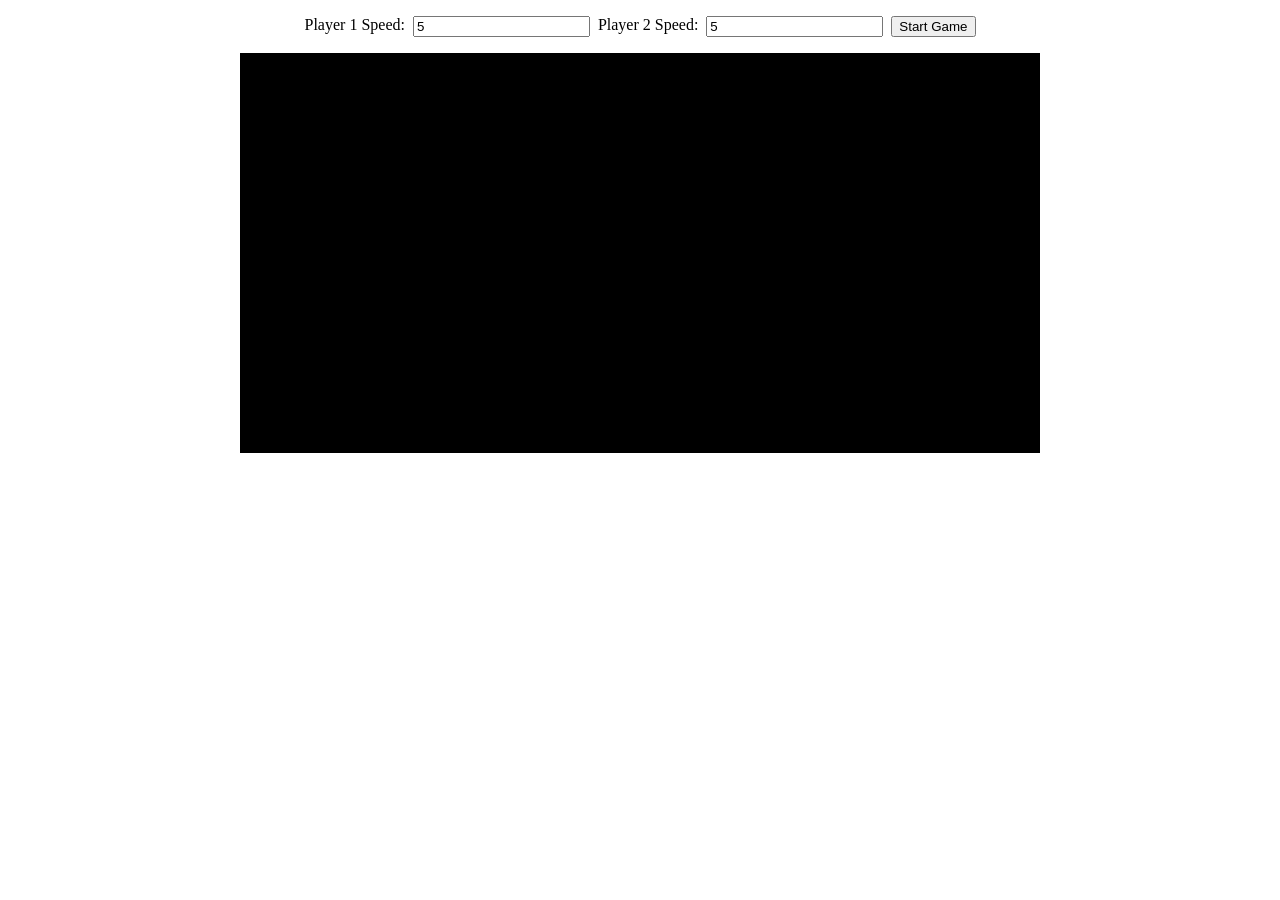
<file: index.html>
<!DOCTYPE html>
<html lang="en">
<head>
    <meta charset="UTF-8">
    <meta name="viewport" content="width=device-width, initial-scale=1.0">
    <title>Pong Game</title>
    <style>
        canvas {
            background: black;
            display: block;
            margin: 0 auto;
        }
        #settings-panel {
            display: flex;
            justify-content: center;
            margin: 1rem;
        }
        #settings-panel input {
            margin: 0 0.5rem;
        }
    </style>
</head>
<body>
    <div id="settings-panel">
        <label for="player1-speed">Player 1 Speed:</label>
        <input type="number" id="player1-speed" value="5"><br>
        <label for="player2-speed">Player 2 Speed:</label>
        <input type="number" id="player2-speed" value="5"><br>
        <button id="start-game">Start Game</button>
    </div>
    <canvas id="gameCanvas" width="800" height="400"></canvas>
    <script>
        const canvas = document.getElementById('gameCanvas');
        const ctx = canvas.getContext('2d');

        let player1 = { x: 10, y: canvas.height / 2 - 30, width: 10, height: 60, speed: 5 }; 
        let player2 = { x: canvas.width - 20, y: canvas.height / 2 - 30, width: 10, height: 60, speed: 5 }; 
        let ball = { x: canvas.width / 2, y: canvas.height / 2, radius: 10, speedX: 5, speedY: 3 }; 

        function draw() {
            ctx.clearRect(0, 0, canvas.width, canvas.height);
            ctx.fillStyle = 'white';
            ctx.fillRect(player1.x, player1.y, player1.width, player1.height);
            ctx.fillRect(player2.x, player2.y, player2.width, player2.height);
            ctx.beginPath();
            ctx.arc(ball.x, ball.y, ball.radius, 0, Math.PI * 2);
            ctx.fill();
        }

        function update() {
            ball.x += ball.speedX;
            ball.y += ball.speedY;

            if (ball.y + ball.radius > canvas.height || ball.y - ball.radius < 0) {
                ball.speedY = -ball.speedY;
            }

            if (ball.x + ball.radius > canvas.width) {
                ball.x = canvas.width / 2;
                ball.y = canvas.height / 2;
                ball.speedX = -ball.speedX;
            }
            if (ball.x - ball.radius < 0) {
                ball.x = canvas.width / 2;
                ball.y = canvas.height / 2;
                ball.speedX = -ball.speedX;
            }
        }

        document.getElementById('start-game').addEventListener('click', () => {
            player1.speed = parseInt(document.getElementById('player1-speed').value);
            player2.speed = parseInt(document.getElementById('player2-speed').value);
            gameLoop();
        });

        function gameLoop() {
            update();
            draw();
            requestAnimationFrame(gameLoop);
        }

        document.addEventListener('keydown', (event) => {
            if (event.key === 'ArrowUp') {
                player2.y -= player2.speed;
            } else if (event.key === 'ArrowDown') {
                player2.y += player2.speed;
            }
            if (event.key === 'w') {
                player1.y -= player1.speed;
            } else if (event.key === 's') {
                player1.y += player1.speed;
            }
        });
    </script>
</body>
</html>
</file>
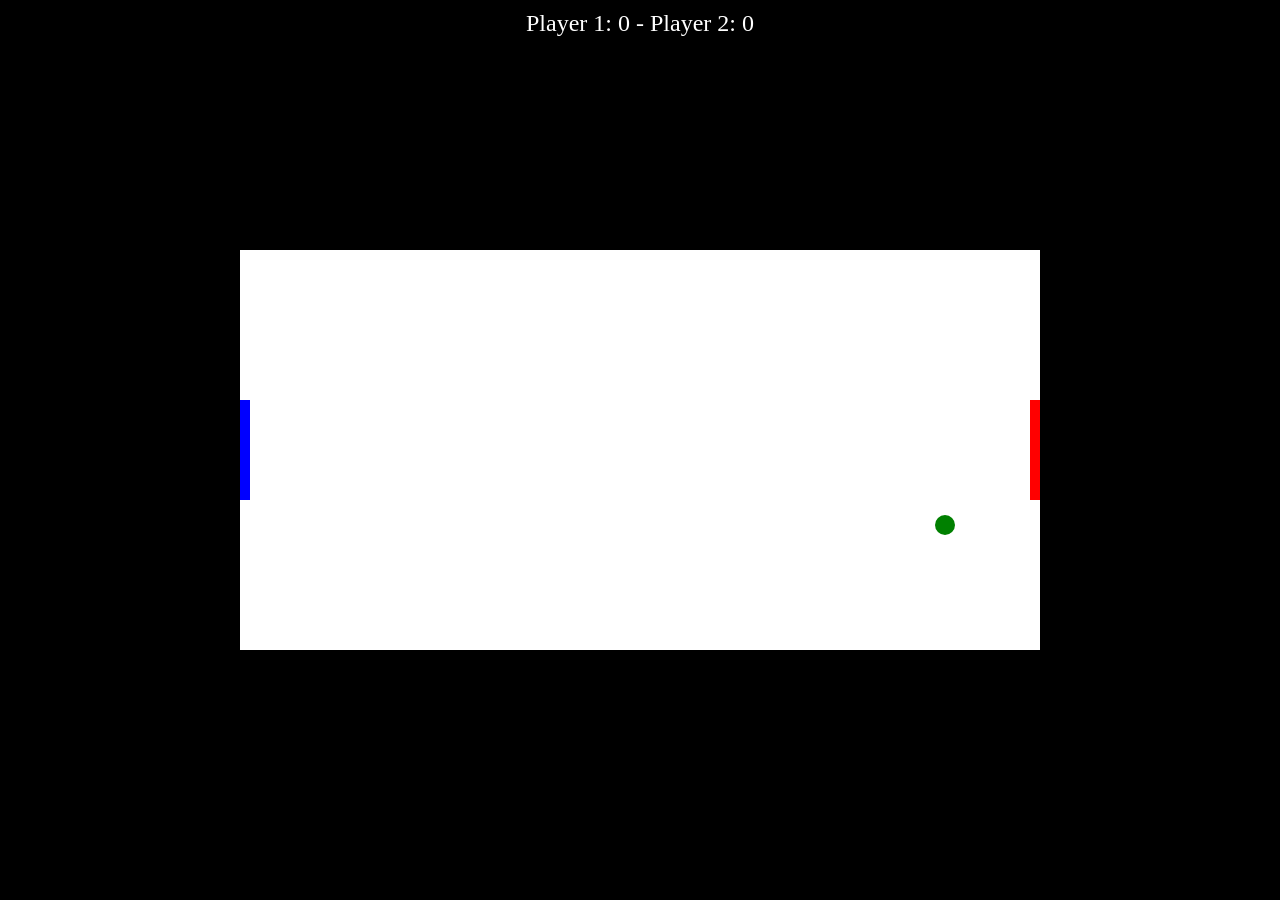
<file: pong.html>
<!DOCTYPE html>
<html lang="en">
<head>
    <meta charset="UTF-8">
    <meta name="viewport" content="width=device-width, initial-scale=1.0">
    <title>Pong Game</title>
    <style>
        body { background: black; display: flex; justify-content: center; align-items: center; height: 100vh; margin: 0; }
        canvas { background: white; }
        #scoreboard { color: white; font-size: 24px; position: absolute; top: 10px; }
    </style>
</head>
<body>
    <div id="scoreboard">
        Player 1: <span id="player1Score">0</span> - Player 2: <span id="player2Score">0</span>
    </div>
    <canvas id="pongCanvas" width="800" height="400"></canvas>
    <script>
        const canvas = document.getElementById('pongCanvas');
        const context = canvas.getContext('2d');

        // Create the pong paddle
        const paddleWidth = 10, paddleHeight = 100;
        const player1 = { x: 0, y: canvas.height / 2 - paddleHeight / 2, width: paddleWidth, height: paddleHeight, score: 0 };
        const player2 = { x: canvas.width - paddleWidth, y: canvas.height / 2 - paddleHeight / 2, width: paddleWidth, height: paddleHeight, score: 0 };

        // Create the pong ball
        const ball = { x: canvas.width / 2, y: canvas.height / 2, radius: 10, speed: 5, velocityX: 5, velocityY: 5 };

        // Draw everything
        function drawRect(x, y, width, height, color) {
            context.fillStyle = color;
            context.fillRect(x, y, width, height);
        }

        function drawArc(x, y, radius, color) {
            context.fillStyle = color;
            context.beginPath();
            context.arc(x, y, radius, 0, Math.PI * 2, false);
            context.closePath();
            context.fill();
        }

        // Update game function
        function update() {
            ball.x += ball.velocityX;
            ball.y += ball.velocityY;

            // Ball collision with top and bottom walls
            if (ball.y + ball.radius >= canvas.height || ball.y - ball.radius <= 0) {
                ball.velocityY = -ball.velocityY;
            }

            // Ball collision with paddles
            if (ball.x - ball.radius <= player1.x + player1.width && ball.y > player1.y && ball.y < player1.y + player1.height) {
                ball.velocityX = -ball.velocityX;
            }
            if (ball.x + ball.radius >= player2.x && ball.y > player2.y && ball.y < player2.y + player2.height) {
                ball.velocityX = -ball.velocityX;
            }

            // Check if ball is out of bounds
            if (ball.x - ball.radius < 0) {
                player2.score++; resetBall();
            } else if (ball.x + ball.radius > canvas.width) {
                player1.score++; resetBall();
            }

            // Update the scoreboard
            document.getElementById('player1Score').innerText = player1.score;
            document.getElementById('player2Score').innerText = player2.score;
        }

        function resetBall() {
            ball.x = canvas.width / 2;
            ball.y = canvas.height / 2;
            ball.velocityX = 5;
            ball.velocityY = 5;
        }

        function gameLoop() {
            context.clearRect(0, 0, canvas.width, canvas.height);
            drawRect(player1.x, player1.y, player1.width, player1.height, 'blue');
            drawRect(player2.x, player2.y, player2.width, player2.height, 'red');
            drawArc(ball.x, ball.y, ball.radius, 'green');
            update();
            requestAnimationFrame(gameLoop);
        }

        // Control paddles
        document.addEventListener('keydown', (event) => {
            switch (event.key) {
                case 'ArrowUp':
                    if (player2.y > 0) player2.y -= 30;
                    break;
                case 'ArrowDown':
                    if (player2.y < canvas.height - paddleHeight) player2.y += 30;
                    break;
                case 'w':
                    if (player1.y > 0) player1.y -= 30;
                    break;
                case 's':
                    if (player1.y < canvas.height - paddleHeight) player1.y += 30;
                    break;
            }
        });

        // Start the game
        gameLoop();
    </script>
</body>
</html>
</file>
